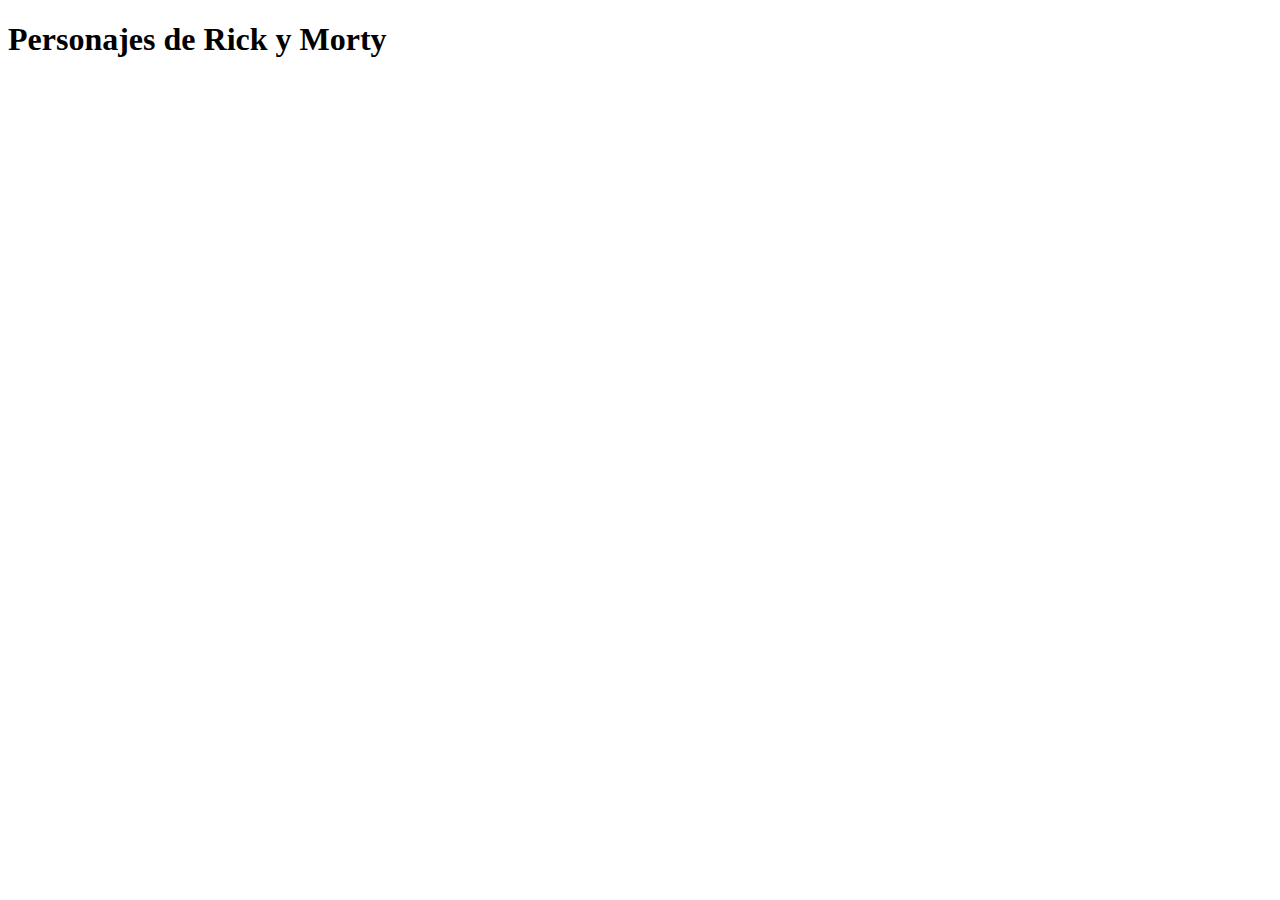
<file: clase 10/apis y json (asincronismo y fetch) /index.html>
<!DOCTYPE html>
<html lang="en">
<head>
    <meta charset="UTF-8">
    <meta name="viewport" content="width=device-width, initial-scale=1.0">
    <title>Document</title>
</head>
<body>
    <h1>Personajes de Rick y Morty</h1>
    <section class="characterlist"></section>
    <script src="./index.js"></script>
</body>
</html>
</file>
